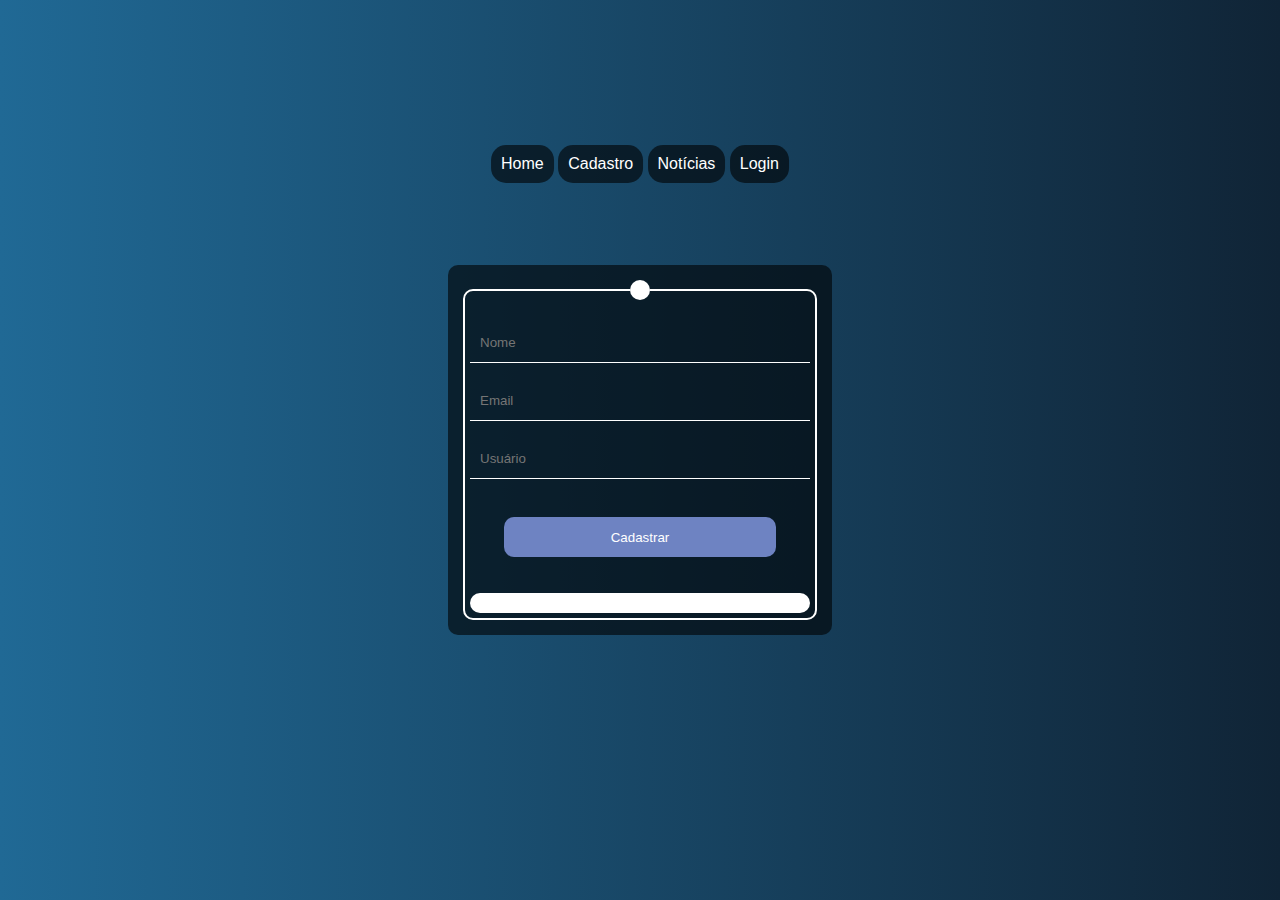
<file: cadastro.html>
<!DOCTYPE html>
<html lang="pt-br">
<head>
    <meta charset="UTF-8">
    <meta http-equiv="X-UA-Compatible" content="IE=edge">
    <meta name="viewport" content="width=device-width, initial-scale=1.0">
    <link rel="stylesheet" href="estilo_cadastro.css">
    <title>Apostas Online</title>
</head>
<body>

    <section>
        <nav class="menu">
            <ul>
                <li>Home</li>
                <li>Cadastro</li>
                <li>Notícias</li>
                <li>Login</li>
            </ul>
            <br>
        </nav>
        <form action="request.php" method="POST">

            <fieldset> <legend><strong></strong></legend>
                <br>
                <div class="box_input">
                    <input type="text" name="nome" id="nome" placeholder="Nome" required>
                </div>
                <br>
                <div class="box_input">
                    <input type="email" name="email" id="email" placeholder="Email" required>
                </div>
                <br>
                <div class="box_input">
                    <input type="text" name="usuario" id="usuario" placeholder="Usuário" required>
                </div>
                <br>
                <input type="submit" name="submit" id="submit" value="Cadastrar">
                <br><br>
                <legend><strong></strong></legend></fieldset>
        </form>
    </section>
    <footer>

    </footer>
</body>
</html>
</file>
<file: estilo_cadastro.css>
* {
    box-sizing: border-box;
    margin: 0;
    padding: 0;
}
a {
    text-decoration: none;
}
body {
    font-family: Arial, Helvetica, sans-serif;
    background-image: linear-gradient(to left, #102436, #206995);
}
fieldset {
    padding: 5px;
    border: 2px solid rgb(255, 255, 255);
    border-radius: 10px;
}
header {
    background-color: rgba(0, 0, 0, 0.6);
    color: white;
    padding: 10px;
    height: 90px;
}
h2.logo {
    left: 50%;
    top: 3.5%;
    position: absolute;
    transform: translateX(-50%);
}
li {
    color: white;
    background-color: rgba(0, 0, 0, 0.6);
    padding: 10px;
    text-decoration: none;
    display: inline-block;
    border-radius: 15px;
}
ul {
    position: absolute;
    left: 50%;
    top: 15%;
    transform: translateX(-50%);
    margin-top: 10px;
}
legend {
    color: rgba(0, 0, 0, 0.8);
    background-color: white;
    padding: 10px;
    border-radius: 15px;
    text-align: center;

}
form {
    background-color: rgba(0, 0, 0, 0.6);
    width: 30%;
    padding: 15px;
    border-radius: 10px;
    position: absolute;
    top: 50%;
    left: 50%;
    transform: translate(-50%, -50%);
}
input[type="text"], input[type="email"] {
    width: 100%;
    height: 40px;
    padding: 10px;
    background-color: none;
    background: none;
    border: none;
    border-bottom: 1px solid white;
    outline: none;
    color: white;
}
#submit {
    margin: auto;
    width: 80%;
    color: white;
    height: 40px;
    border-radius: 10px;
    border-style: none;
    display: block;
    margin-top: 20px;
    background-color: rgb(110, 131, 194);
}#submit:hover {
    margin: auto;
    width: 80%;
    color: white;
    height: 40px;
    border-radius: 10px;
    border-style: none;
    display: block;
    margin-top: 20px;
    background-color: rgb(130, 141, 172);
    transition: 0.5s;
}
</file>
